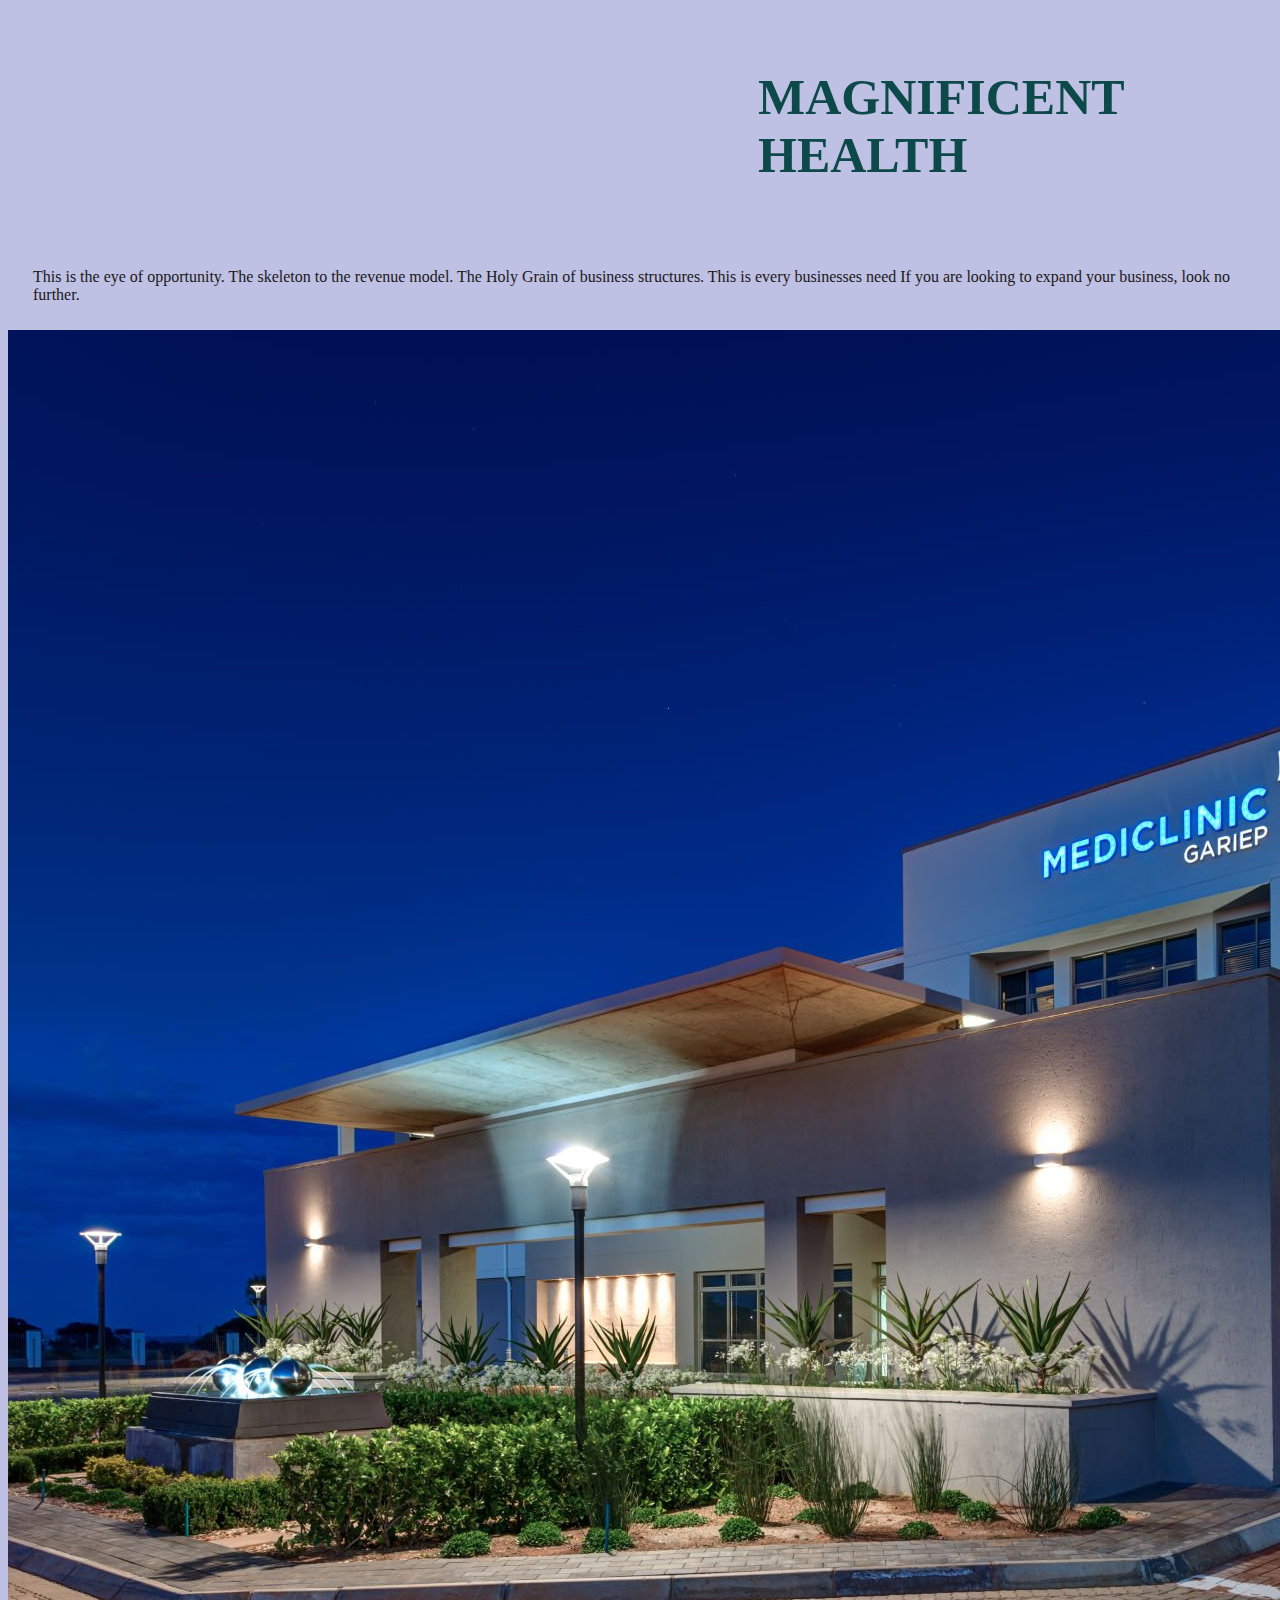
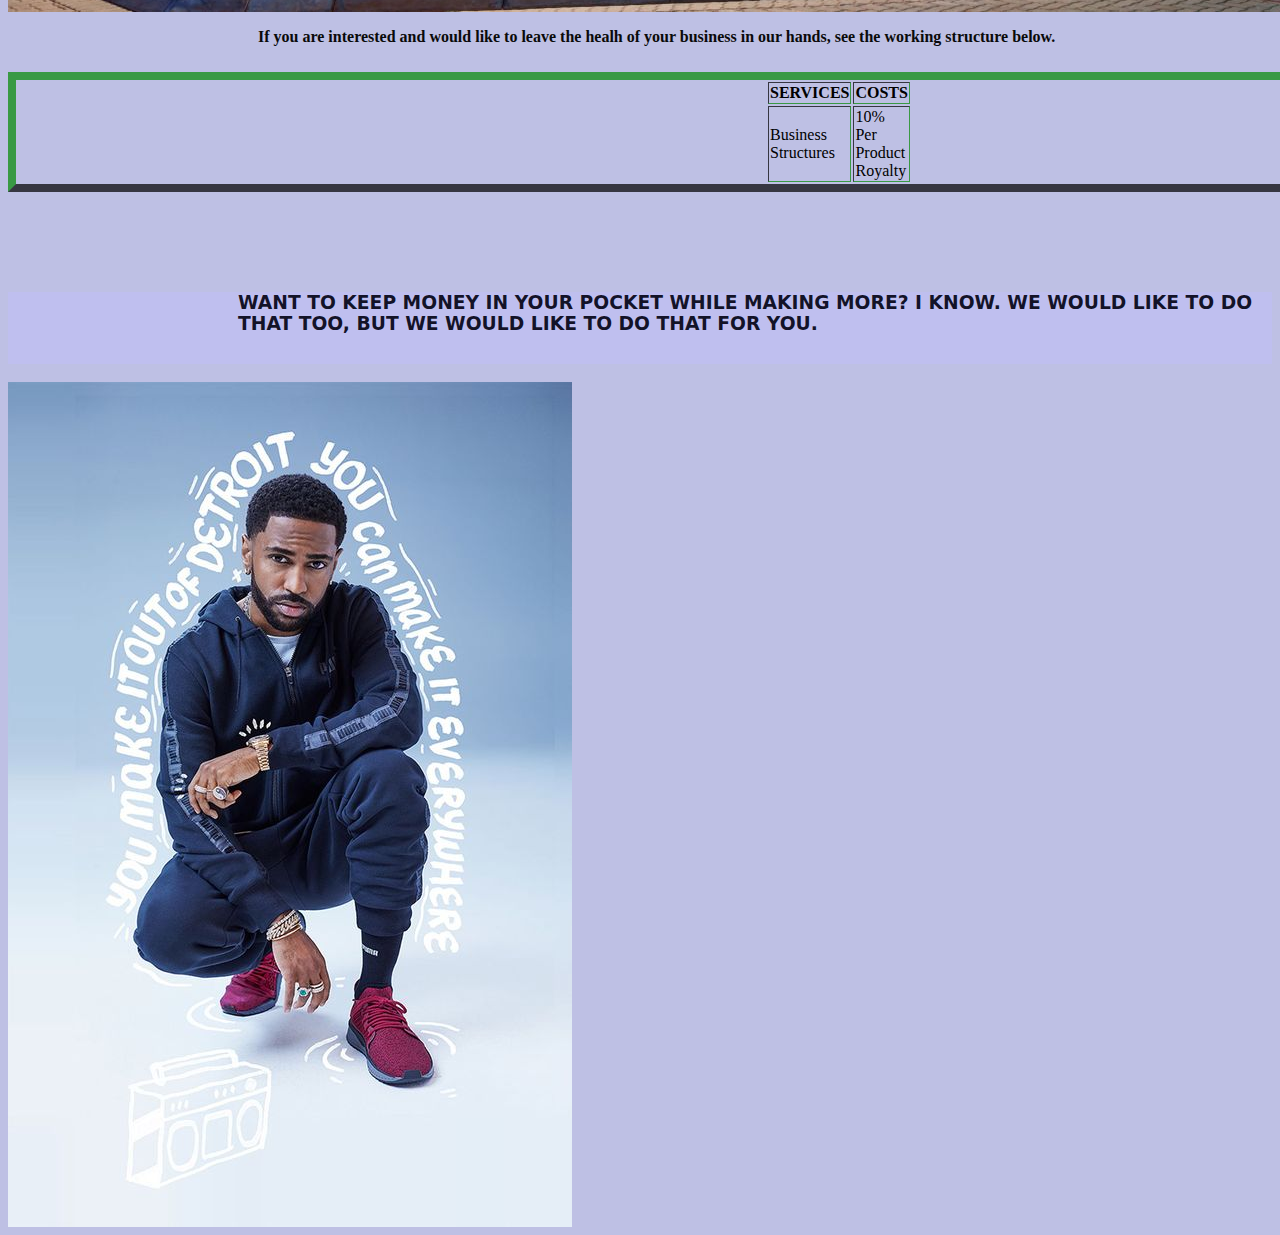
<file: index.html>
<html>

<head>
<title>MAGNIFICENT EXPANSIONS</title>
<style>
    body{
        background-color: rgba(61, 69, 175, 0.336);   
    }
    h1{
        color:rgb(14, 73, 73);
    }
    p{
        color:#0a0a0a
    }

    table {
        border-color: rgba(2, 54, 2, 0.712);
    }

    h3{
        color: rgba(2, 2, 19, 0.911);
    }

    h3{
        background-color: rgba(190, 190, 240, 0.884);
    }
    
</style>

<link rel="stylesheet" href="style.css">
</head>

<body>
<h1>MAGNIFICENT HEALTH</h1>

<p   style="color:rgb(27, 24, 24)">This is the eye of opportunity. The skeleton to the revenue model. The Holy Grain of business structures. This is every businesses need
    If you are looking to expand your business, look no further.</p>


<img src="./images me/Gariep-1.jpg"/>

<p><b>If you are interested and would like to leave the healh of your business in our hands, see the working structure below.</b></p>

<table border="8">
    <tr>
        <th>SERVICES</th>
        <th>COSTS</th>
    </tr>

    <tr>
        <td>Business Structures</td>
        <td>10% Per Product Royalty</td>
    </tr>
</table>

<h3>
    WANT TO KEEP MONEY IN YOUR POCKET WHILE MAKING MORE? I KNOW. WE WOULD LIKE TO DO THAT TOO, BUT WE WOULD LIKE TO DO THAT FOR YOU.
</h3>

<img src="./images me/a0e67619da2861ea3114a9cf8e3f56bb.jpg"/>



</body>


</html>
</file>
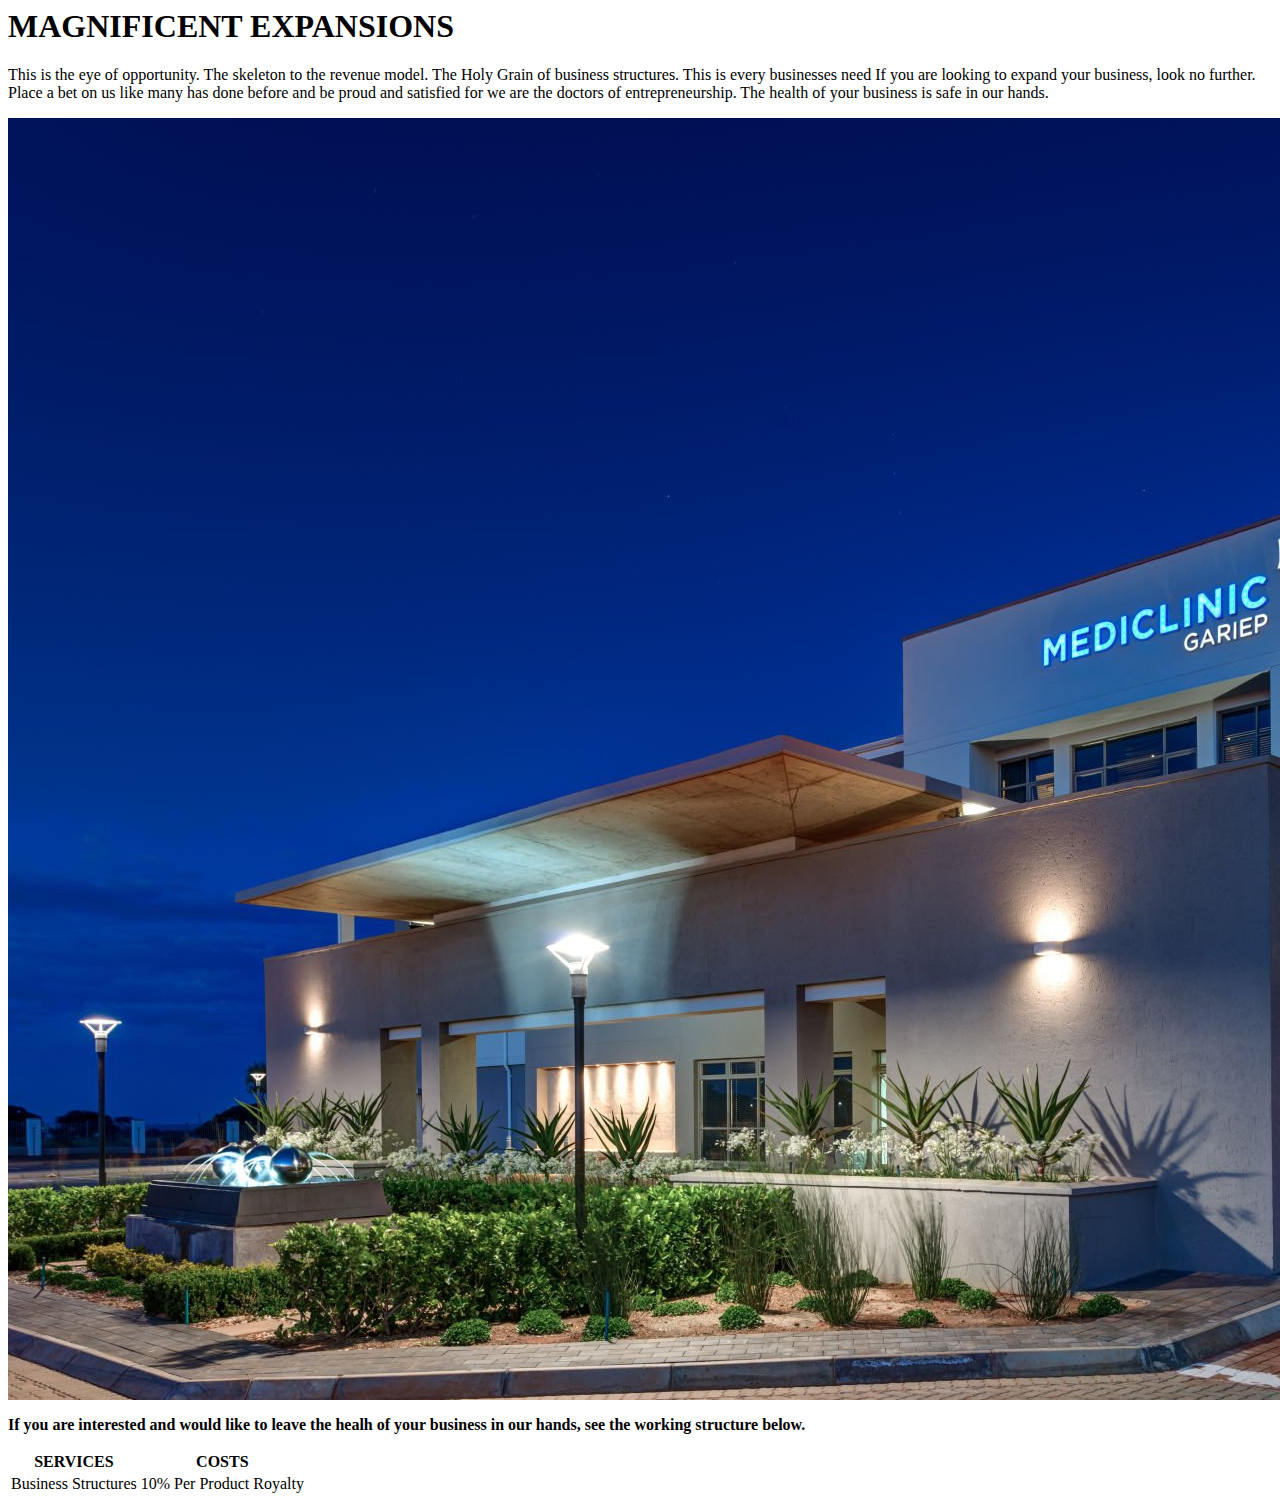
<file: MAGNIFICENT EXPANSIONS.html>
<html>

<head>
    
<title>MAGNIFICENT EXPANSIONS</title>

</head>

<body>

<h1>MAGNIFICENT EXPANSIONS</h1>

<p>This is the eye of opportunity. The skeleton to the revenue model. The Holy Grain of business structures. This is every businesses need
    If you are looking to expand your business, look no further. Place a bet on us like many has done before and be proud and satisfied for we are the doctors of entrepreneurship. The health of your business is safe in our hands.</p>


<img src="./images me/Gariep-1.jpg"/>

<p><b>If you are interested and would like to leave the healh of your business in our hands, see the working structure below.</b></p>

<table>
    <tr>
        <th>SERVICES</th>
        <th>COSTS</th>
    </tr>

    <tr>
        <td>Business Structures</td>
        <td>10% Per Product Royalty</td>
    </tr>
</table>

<p></p>

</body>


</html>
</file>
<file: style.css>
img{
    width: px;
}

p {
    padding-left: 25px;
}

img{
    padding-left: px;
}

p b{
    padding-left: 225px;
}

h1{
    padding-left: 750px;
}

h1{
    font-size: 50px;
}

table{
    padding-left: 750px;
}

table{
    padding-right: 750px;
}

p{
    font-size: 16px;
}

h3{
    padding-left: 230px;
}

h3{
    margin-top: 100px;
}

h3{
    font-family: system-ui;
}

img{

}

h3{
    padding-bottom: 30px;
}

h1{
    padding-top: 60px;
}

h1{
    padding-bottom: 50px;
}

p{
    padding-bottom: 10px;
}
</file>
